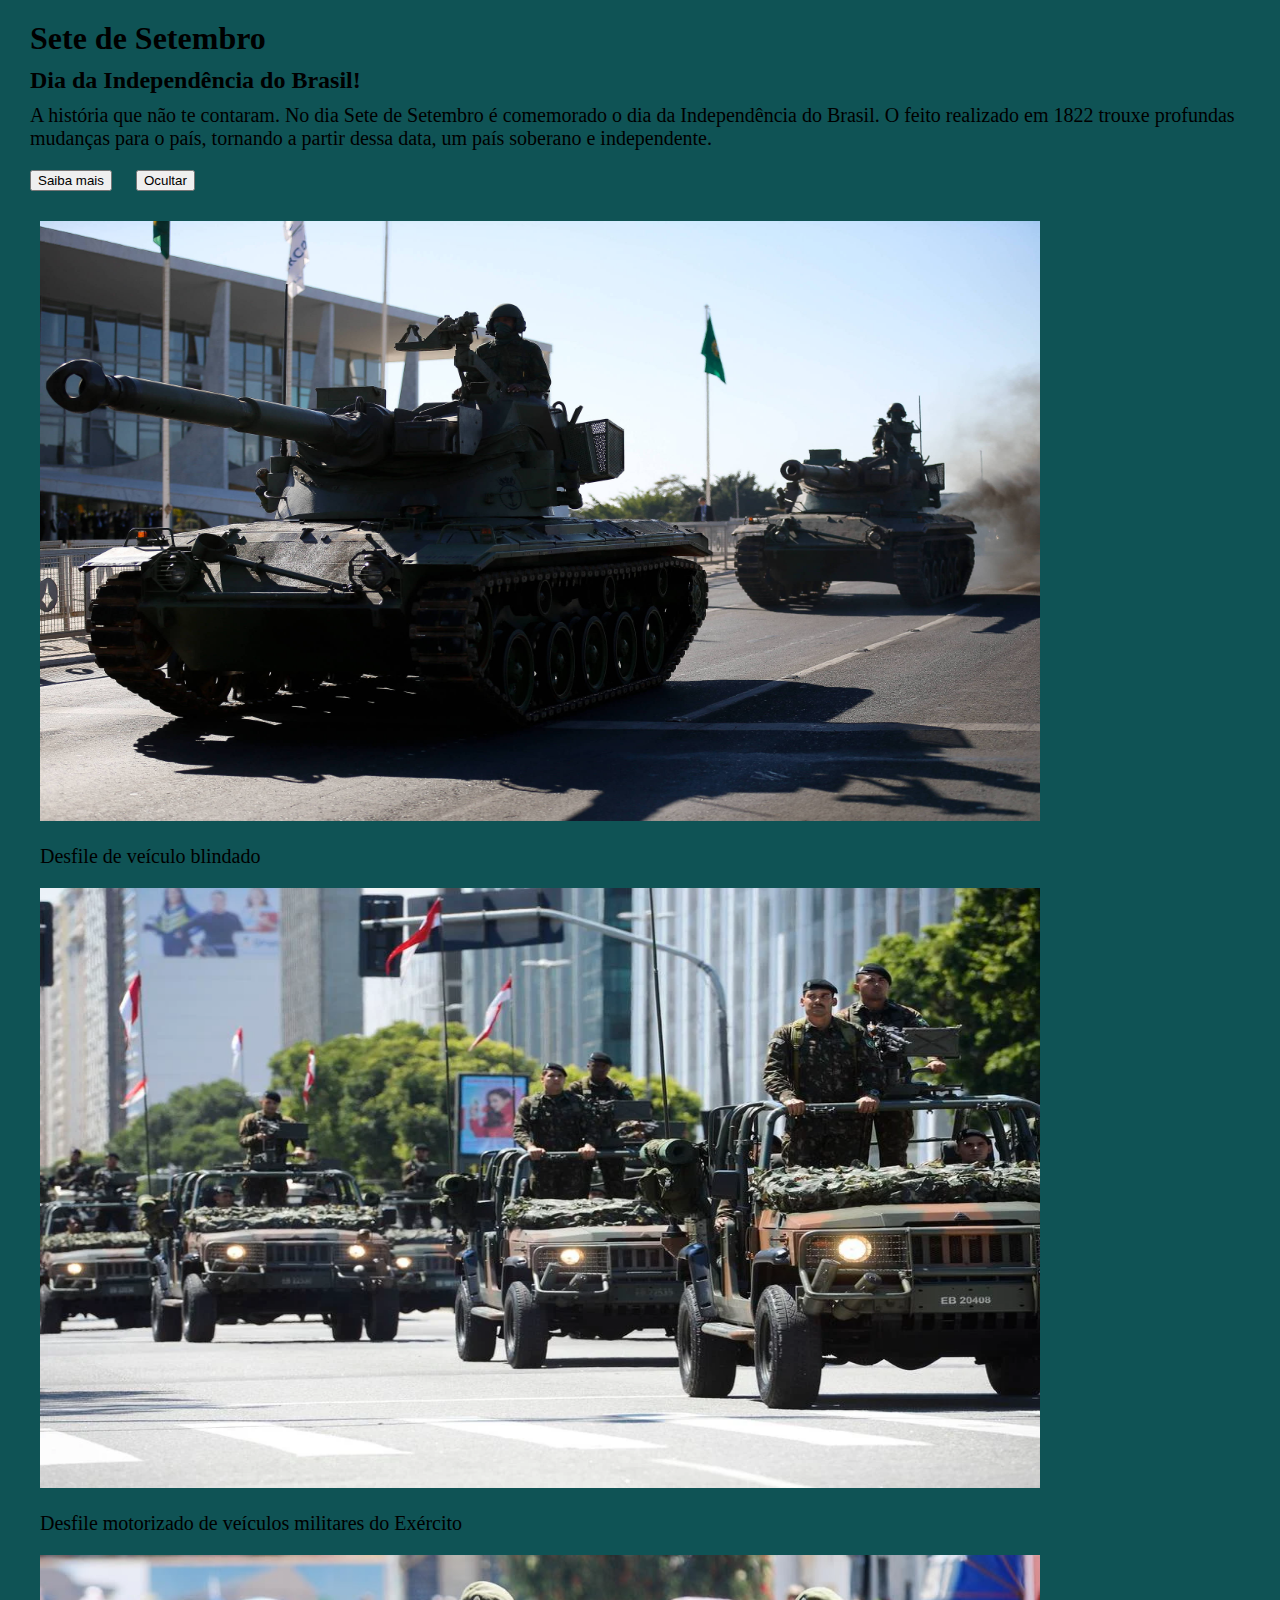
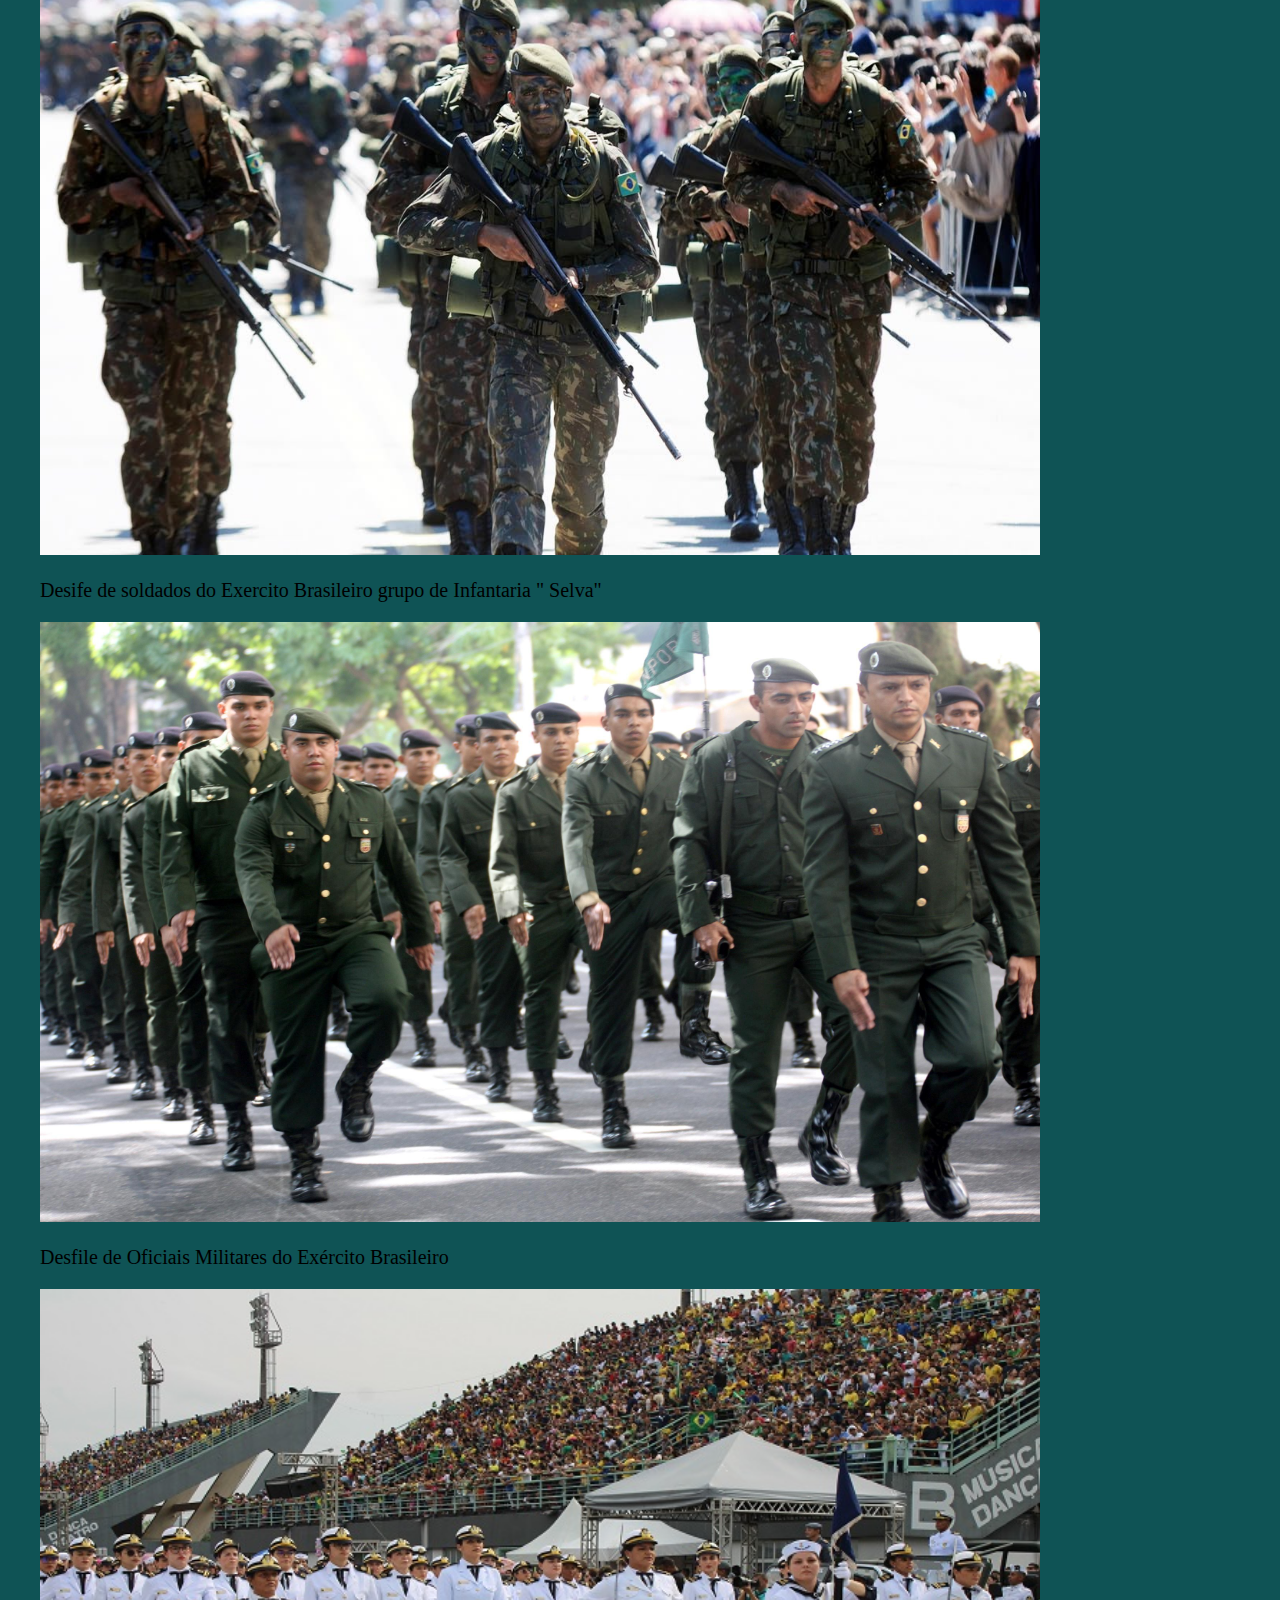
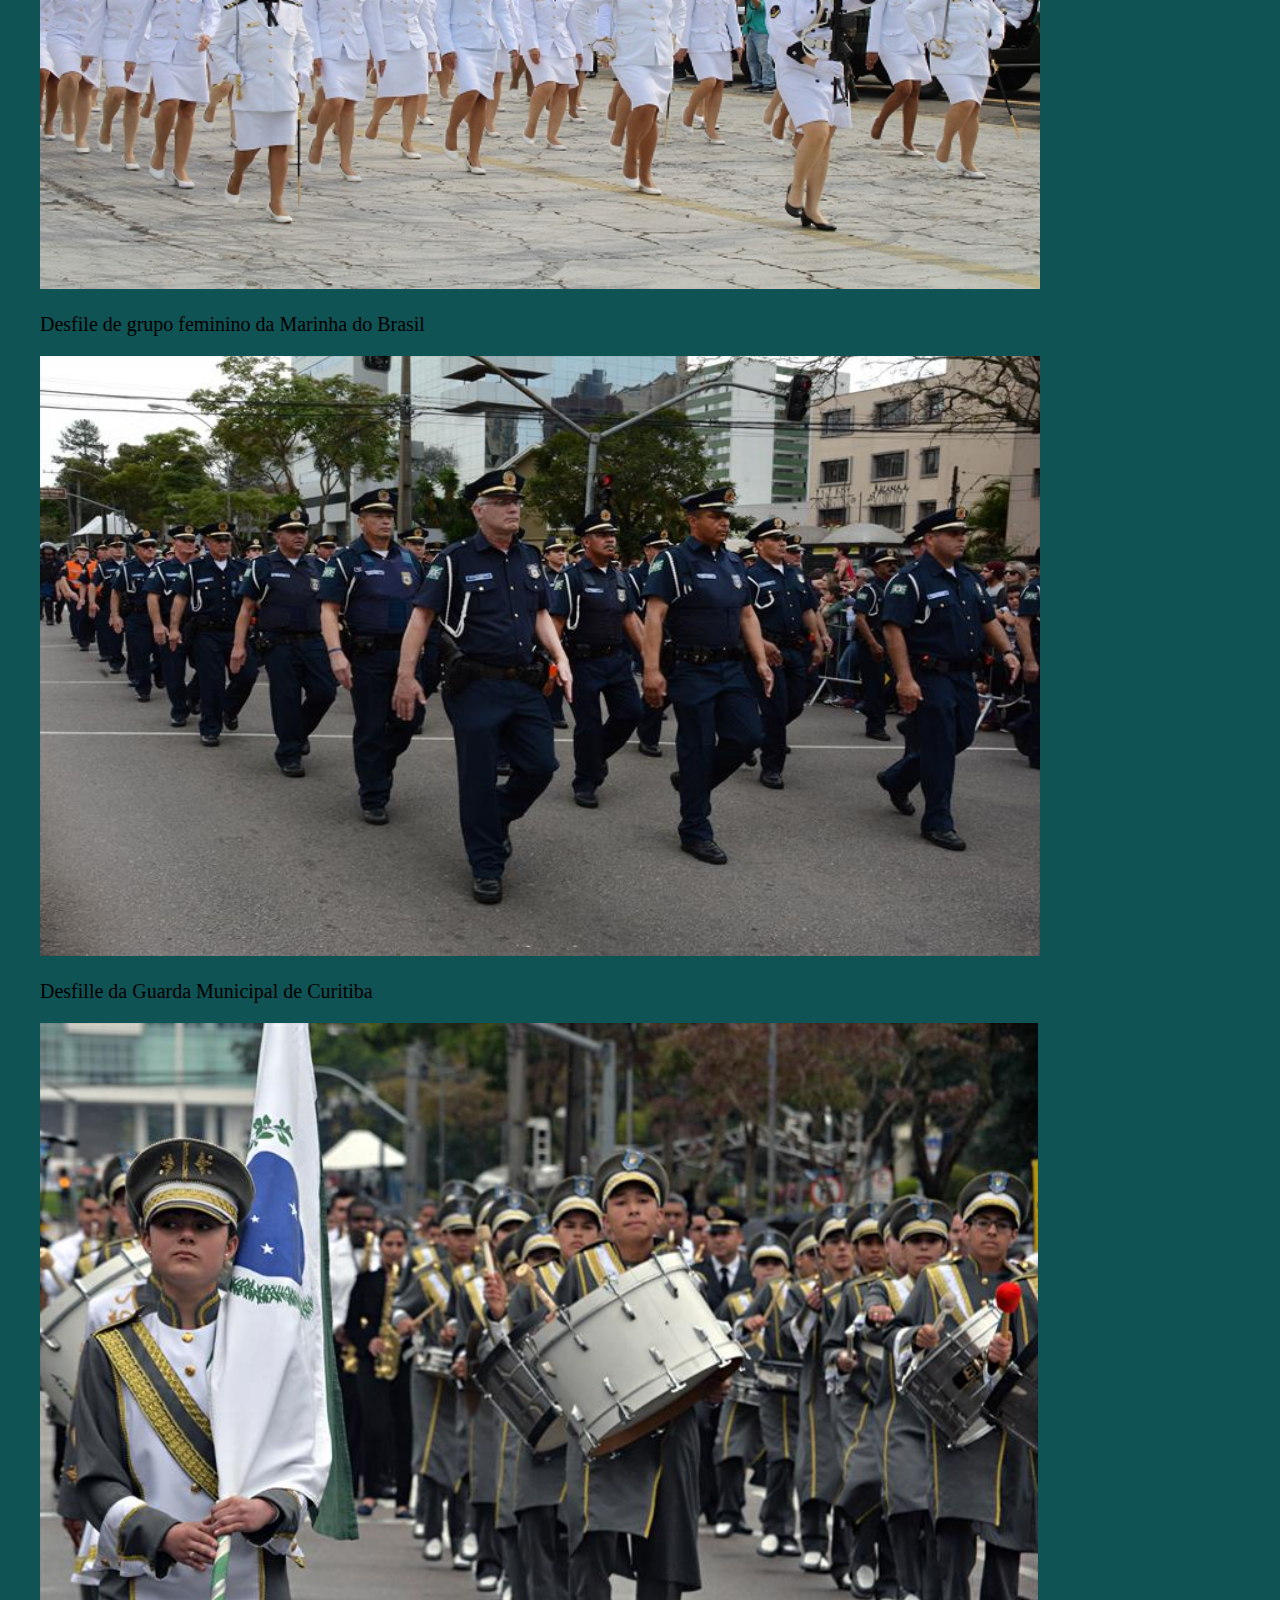
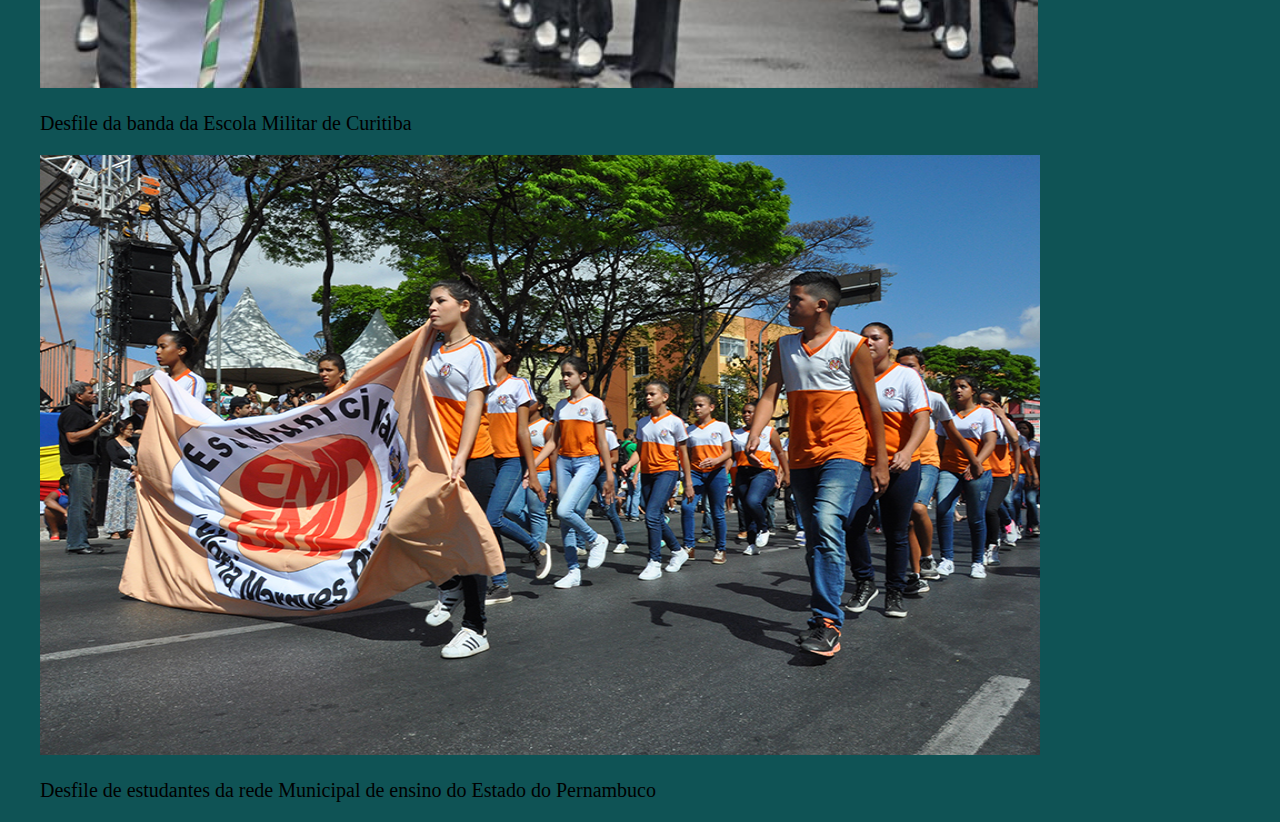
<file: evi/7desetembro-main/javascript/index.html>
<!DOCTYPE html>
<html lang="pt-br">
<head>
    <meta charset="UTF-8">
    <meta name="viewport" content="width=device-width, initial-scale=1.0">
    <title>Sete de Setembro</title>
    <link rel="stylesheet" href="style.css">
    <script src="teste.js"></script>
</head>
<body>
   
    <h1>Sete de Setembro</h1>
<h2>Dia da Independência do Brasil!</h2>
<p>A história que não te contaram. No dia Sete de Setembro é comemorado o dia 
  da Independência do Brasil. O feito realizado em 1822 trouxe profundas
  mudanças para o país, tornando a partir dessa data, um país soberano
  e independente.</p>
<div id="textos">
<p id="txt01"style="display:none">

      O príncipe não estava muito bem, 
      não se sabe se era a água salobra de Santos ou algum prato condimentado do jantar da noite anterior.
      Não se sabe, e nem ele sabia. Mas uma diarréia o atacara,
      e a cavalgada pela tortuosa estrada que conduzia da baixada santista à cidade de São Paulo não teria ajudado em nada na recuperação do combalido príncipe.
      No instante em que o major Antonio Ramos Cordeiro e o correio Paulo Bregaro,
      que tinham partido de São Paulo em direção a Santos com um maço de cartas urgentes para D. Pedro , chegaram às margens do riacho chamado Ipiranga,
      divisaram alguns membros da guarda de honra parados numa colina. D. 
      Pedro estava à beira do córrego, "quebrando o corpo"- agachado para "responder a mais um chamado da natureza". 
      A correspondência lhe foi entregue enquanto ele abotoava o uniforme. 
      As circunstãncias não eram as mais indicadas para a "perpretração da façanha memorável". 
      Mas as notícias não de tal forma definitivas e pertubadoras que, depois de ler, amassar e pisotear as cartas, D. Pedro montou "sua bela besta baia",
      cavalgou até o topo da colina e gritou à guarda de honra: "amigos, as cortes de Lisboa nos oprimem e querem nos escravizar..."
      Deste dia em diante, nossas relações estão rompidas"<br><br>



      Após arrancar a insígnia portuguesa de seu uniforme, o príncipe sacou a espada e, as margens plácidas do Ipiranga, bradou, heróico e retumbante:
      "Por meu sangue, por minha honra e por Deus: farei do brasil um país livre". Em seguida, erguendo-se nos estribos e alcançando a espada, afirmou:
      "Brasileiros, de hoje em diante nosso lema será: Independência ou morte". 
      Eram 4 da tarde de 7 de Setembro de 1822 e o sol, em raios fúlgidos, brilhou no céu da patria neste instante. <br><br>


      As cartas que D. Pedro rasgara tinham sido
      enviadas pelas Cortes de Lisboa (onde o chamavam de
      "rapazinho" ou "brasileiro") e acintosamente infor
      mavam que, em vez de regente do Brasil, o principe
      passava a ser mero delegado das Cortes; que seus mini-stros seriam nomeados em Lisboa e que aqueles que
      o tinham apoiado no episódio do "Fico" eram traidores.
      Junto às missivas, vinha uma carta de seu conselheiro,
      José Bonifacio de Andrada e Silva. "A sorte está lança-
      da", dizia Bonifácio, "nada temos a esperar de
      Portugal, a não ser escravidão e horrores" <br><br>


      A diarréia estragara o dia de D. Pedro, mas,
      apesar da crise das Cortes e das dores de barriga, o
      principe vivia um período luminoso. Dois dias antes,
      "numa viela pouco freqüentada de Santos', vira uma
      "mulata de grande beleza" e, "com o gesto rápido de
      quem não quer perder a caça, embargou-lhe o passo" e
      a beijou. A moça O esbofeteou e fugiu. Embora tenha
      tentado comprá-la, ao descobrir que era escrava, o
      príncipe ignorou a a rejeição: fazia fazia uma semana, estava
      apaixonado. No dia 29 de agosto, em São Paulo, D.
      Pedro conhecera aquela que, entre incontáveis candi-
      datas, seria a mulher de sua vida: Domitila de Castro
      Canto e Melo, futura marquesa de Santos. No dia 5 de
      setembro, quando partiu para uma inspeção a Santos, o
      príncipe e Domitila já eram amantes -e o seriam por
      sete anos. Mas nem a diarréia nem as vertigens da
      paixão impediriam D. Pedro de tomar a maior decisão
      de sua vida, Aos 24 anos, o principe estava desde os 10
      no Brasil. Aqui, tivera seus primeiros cavalos e suas
      primeiras mulheres; aqui, vencera seus primeiros
      desafios, políticos e pessoais. D. Pedro amava o pais.
      Parecia o homem certo para torná-lo uma nação independente.
       Foi justamente o que ele fez.<br>
      REFERÊNCIAS: BUENO, E.<b>História do Brasil.</b> Editora Zero Hora / RBS Jornal p.113</p>
      
</div>

<button type="button" onclick="document.getElementById('txt01').style.display='block'">Saiba mais</button>
<button type="button" onclick="document.getElementById('txt01').style.display='none'">Ocultar</button>

        <div class="desfileDeBlindados">
        <img src="img/desfile de blindados.jpg" width="1000" height="600">
        <p>Desfile de veículo blindado</p>
      </div>

      <div class="desfileMotorizados">
        <img src="img/desfile motorizado.webp" width="1000"height="600">
        <p>Desfile motorizado de veículos militares do Exército</p>
       </div>

      <div class="infantaria">
       <img src="img/infantaria.jpg"  width="1000"height="600">
       <p>Desife de soldados do Exercito Brasileiro grupo de Infantaria " Selva"</p>
       </div>

             <div class="trpa-a-pé">
        <img src="img/tropa a pe.jpg"  width="1000"height="600">
        <p>Desfile de Oficiais Militares do Exército Brasileiro</p>
         </div>

         <div class="desfileFeminino">
       <img src="img/desfile feminino.jpg"  width="1000"height="600">
       <p>Desfile de grupo feminino da Marinha do Brasil</p>
         </div>

         <div class="GuardaMunicipal">
        <img src="img/Guarda Municipal.jpg" width="1000" height="600"> 
        <p>Desfille da Guarda Municipal de Curitiba</p>   
         </div>

       <div class="desfileEmCuritiba">
        <img src="img/desfile em curitiba.jpg" widf="1000" height="665">
        <p>Desfile da banda da Escola Militar de Curitiba</p>
       </div>

      <div class="estudantes">
      <img src="img/desfile de estudantes.jpg"  width="1000"height="600">
      <p>Desfile de estudantes da rede Municipal de ensino do Estado do Pernambuco</p>
        </div>

</body>
</html>
</file>
<file: evi/7desetembro-main/javascript/style.css>
* {
    margin: 10px;
}

body {
background-color: rgb(15, 83, 85);
}

p{
    font-size: 20px;
}
</file>
